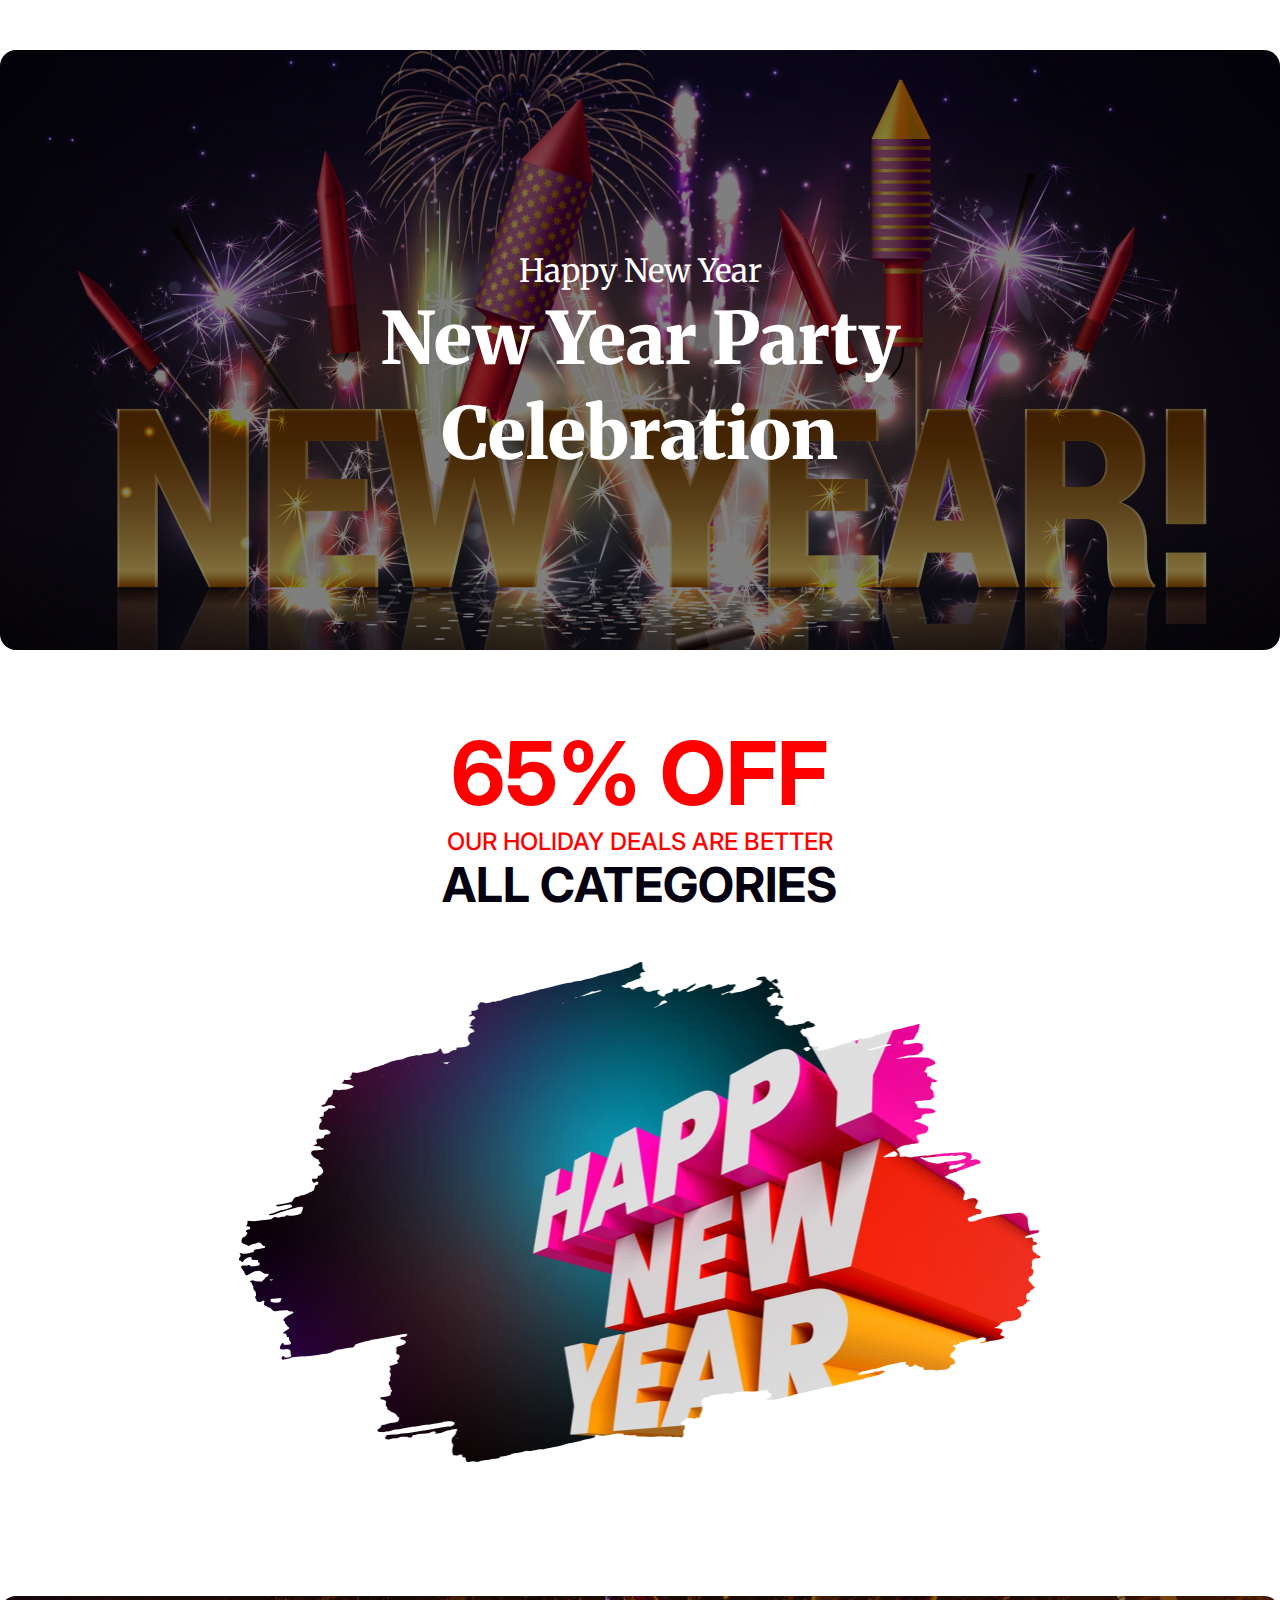
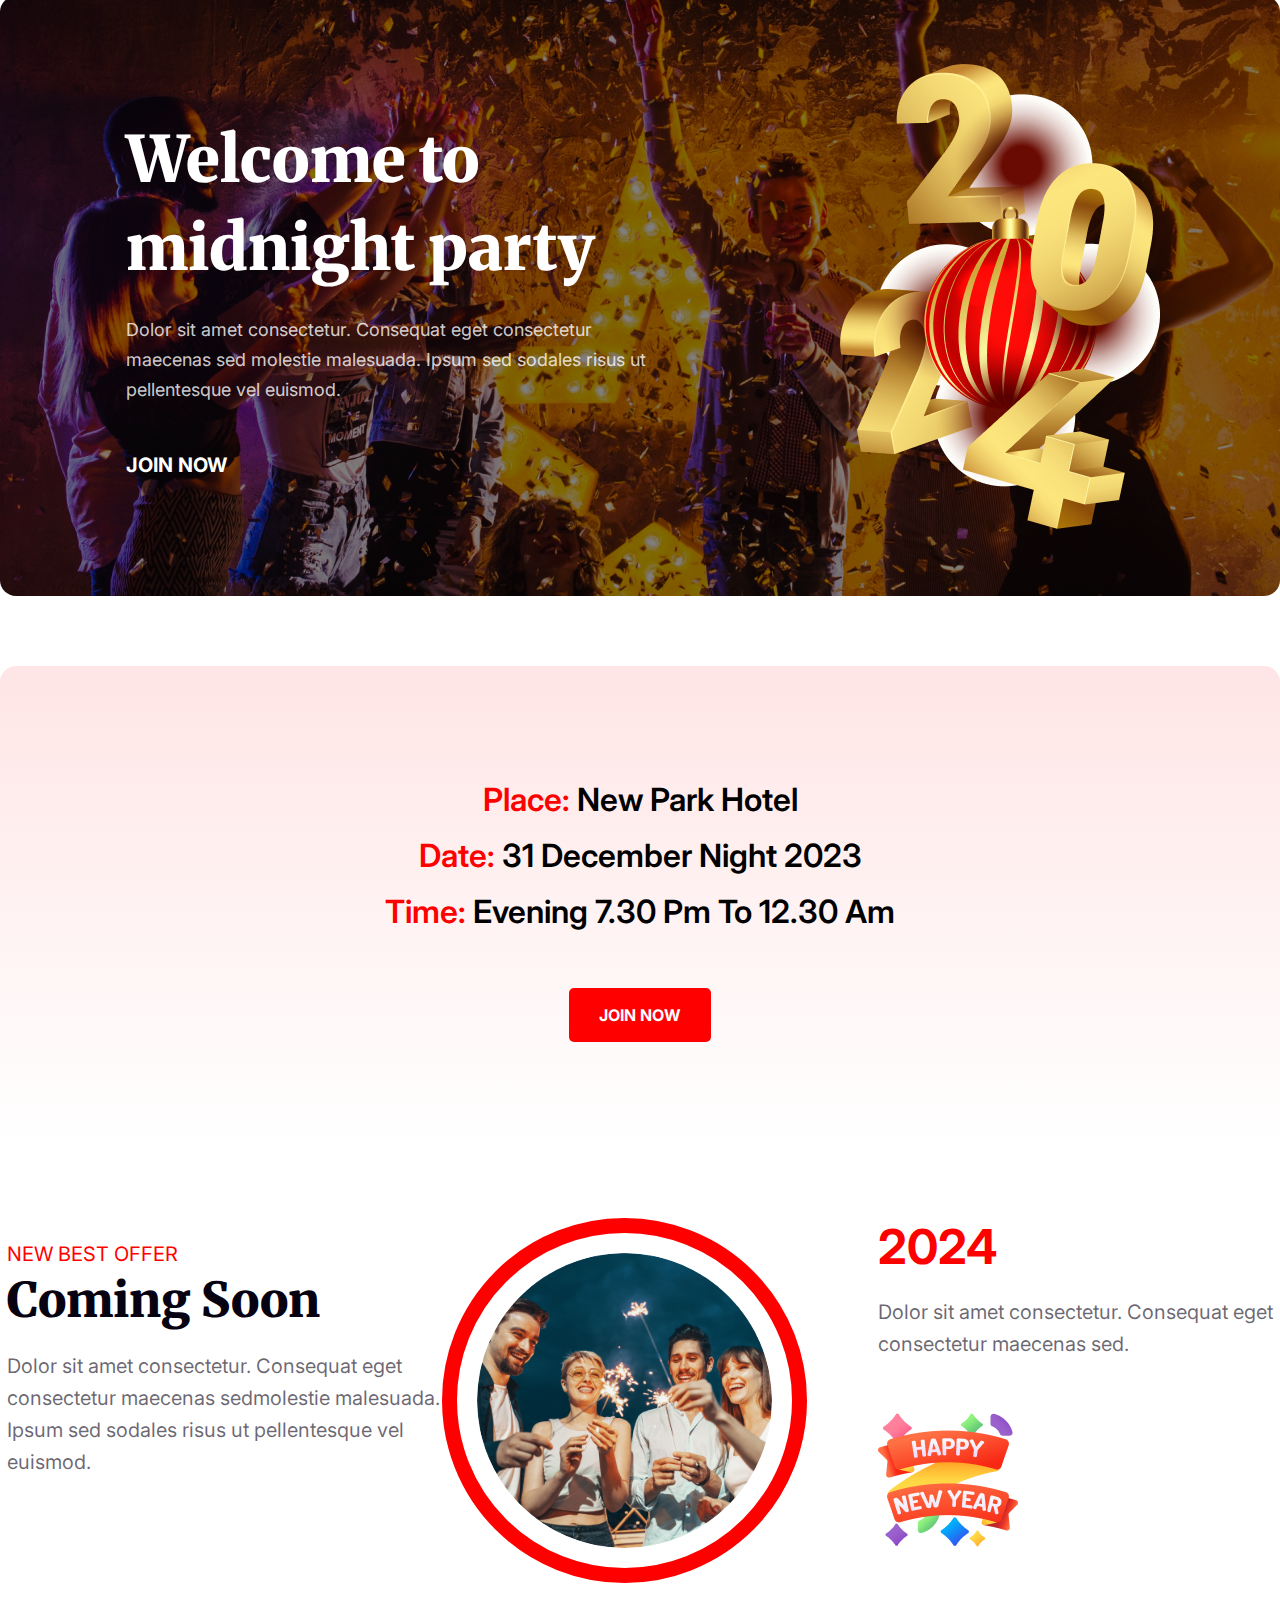
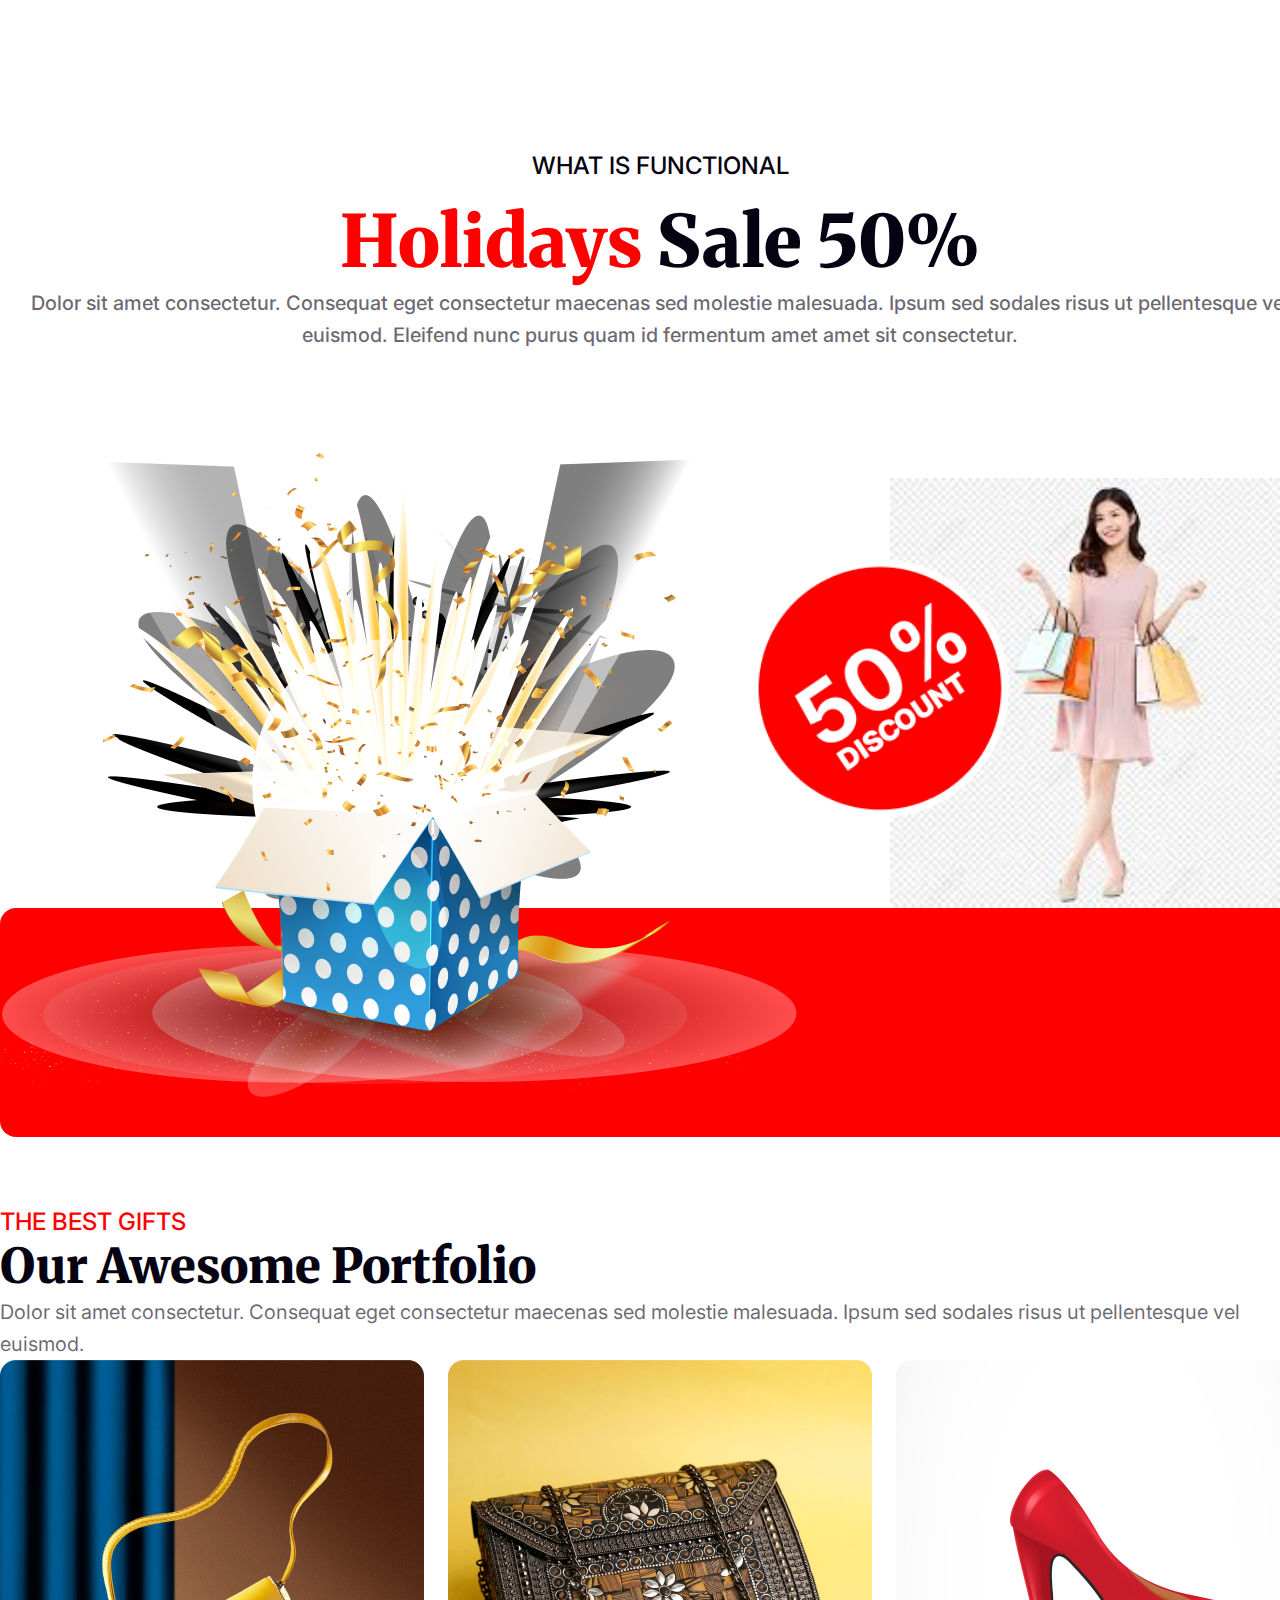
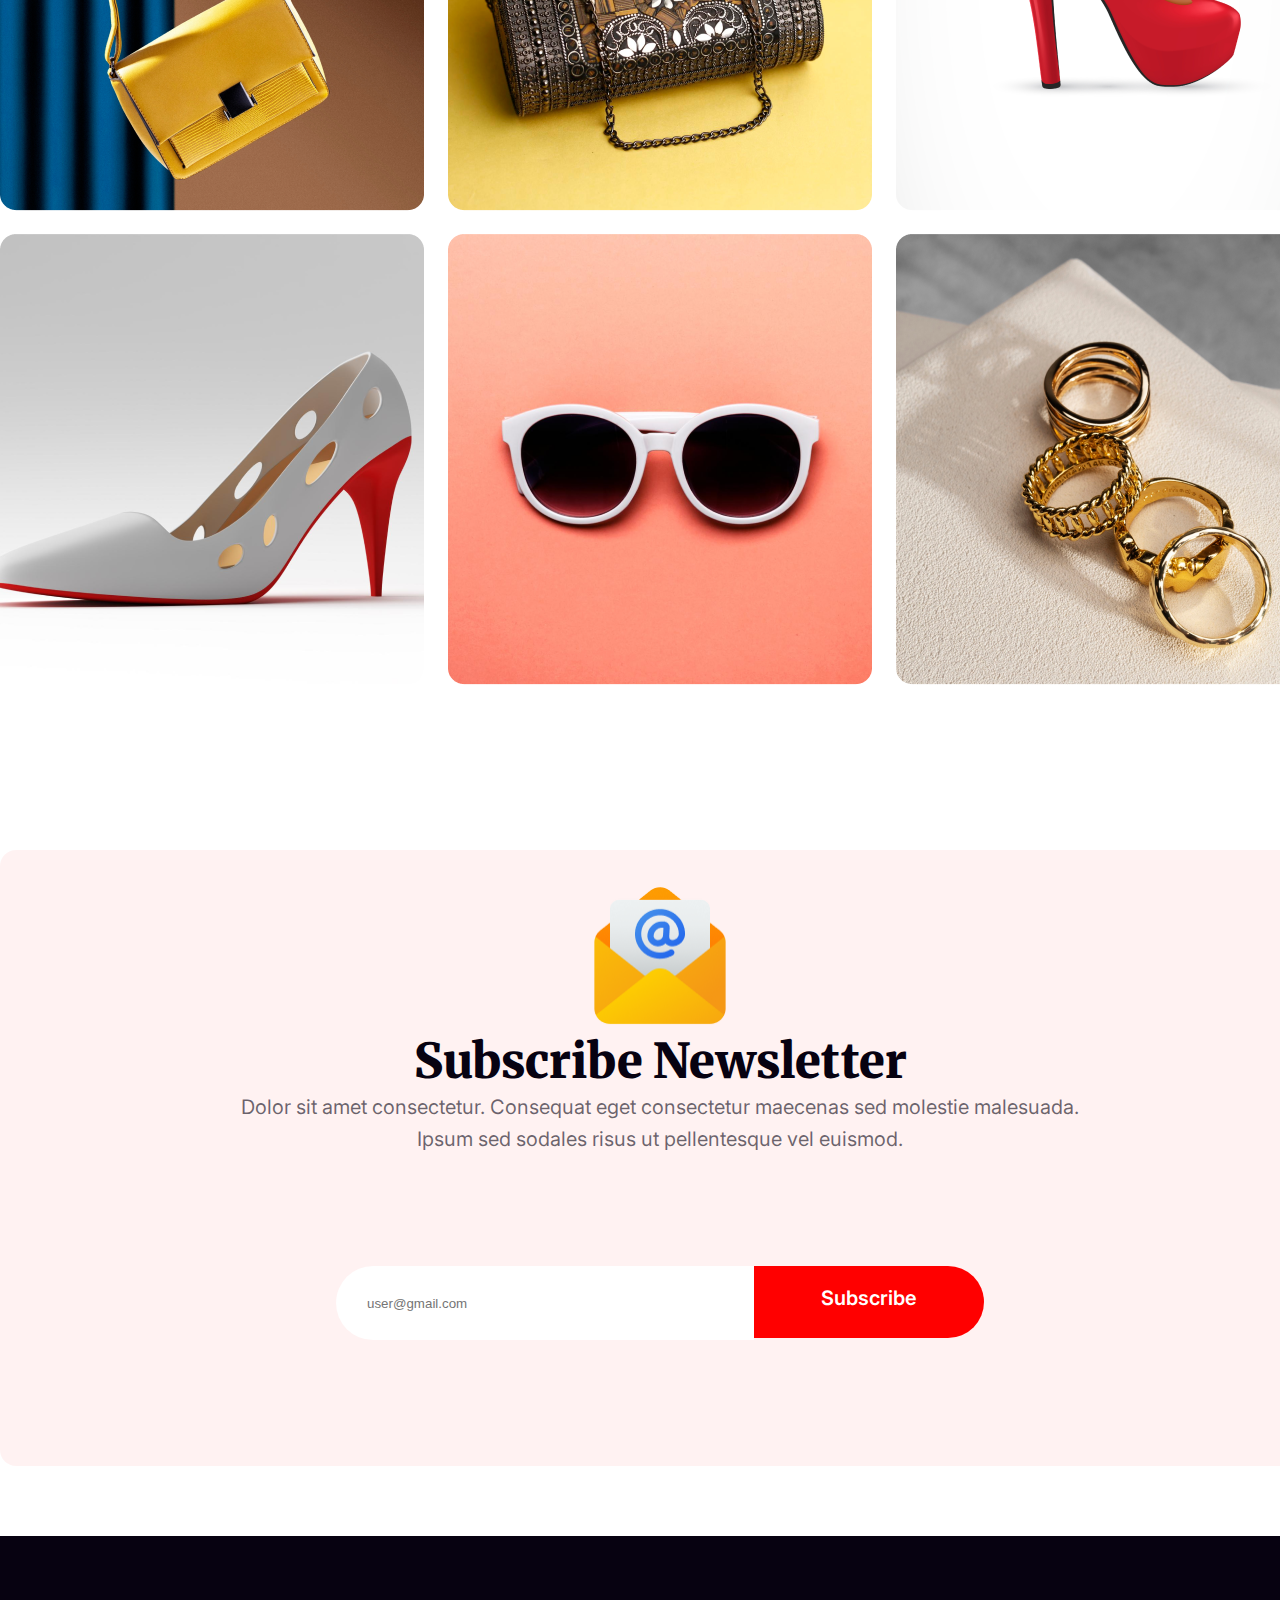
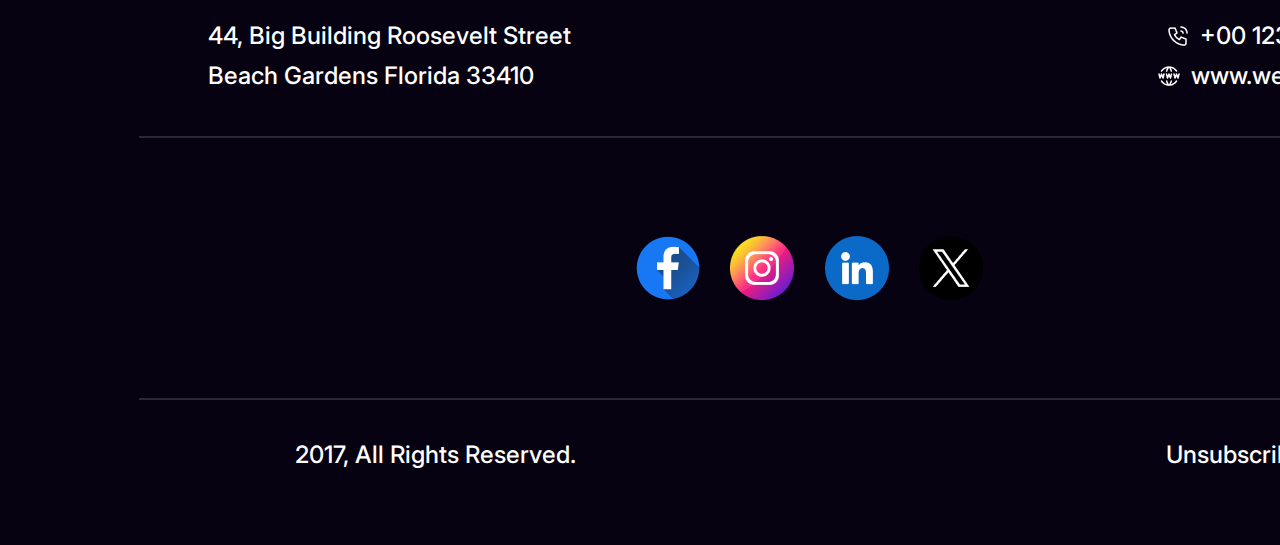
<file: index.html>
<!DOCTYPE html>
<html lang="en">

<head>
    <meta charset="UTF-8">
    <meta name="viewport" content="width=device-width, initial-scale=1.0">
    <title>Naw Year</title>
    <link rel="stylesheet" href="./styles/style.css">
    <link rel="stylesheet" href="https://cdnjs.cloudflare.com/ajax/libs/font-awesome/6.5.2/css/all.min.css" integrity="sha512-SnH5WK+bZxgPHs44uWIX+LLJAJ9/2PkPKZ5QiAj6Ta86w+fsb2TkcmfRyVX3pBnMFcV7oQPJkl9QevSCWr3W6A==" crossorigin="anonymous" referrerpolicy="no-referrer" />
</head>

<body>
    <header class="banner-container">
        <div class="banner-content">
            <p>Happy New Year</p>
            <h1>New Year Party
                <br> Celebration
            </h1>
        </div>
    </header>
    <main>
        <!-- 65% section design start -->
        <section class="section65-container">
            <div class="section65-content">
                <h1>65% OFF</h1>
                <p>OUR HOLIDAY DEALS ARE BETTER</p>
                <h2>ALL CATEGORIES</h2>
            </div>
            <img src="./images/New-Year-Photo.png" alt="">
        </section>
        <!-- 65% section design end -->
        <!-- 3rd section starts -->
        <section class="trd-section-container">
            <div class="trd-section-content">
                <div class="trd-section-title">
                    <h1>Welcome to <br> midnight party</h1>
                    <p>Dolor sit amet consectetur. Consequat eget consectetur maecenas sed molestie malesuada. Ipsum sed
                        sodales risus ut pellentesque vel euismod.</p>
                    <div class="btn">
                        <a href="">join now</a>
                    </div>
                </div>
                <div class="trd-section-img">
                    <img src="./images/Group-70.png" alt="">
                </div>

            </div>

        </section>

        <!-- 3rd section ends -->
        <!-- event section starts -->

        <section class="event-section-container">
            <div class="event-section-content">
                <p> <span>Place:</span> New Park Hotel</p>
                <p> <span>Date:</span> 31 December Night 2023</p>
                <p> <span>Time:</span> Evening 7.30 pm to 12.30 am</p>
            </div>
            <button class="event-section-btn">Join Now</button>
        </section>
        <!-- event section ends -->
         <!-- coming-soon-container start  -->
        <section class="coming-soon-container">
            <div class="coming-soon-content">
                <p> <span>NEW BEST OFFER</span></p>
                <h1>Coming Soon</h1>
                <p>Dolor sit amet consectetur. Consequat eget consectetur maecenas sedmolestie malesuada. Ipsum sed sodales risus ut pellentesque vel euismod.</p>
            </div>
            <div class="coming-soon-content">
                <img class="main-img" src="./images/Ellipse-1.png" alt="">
            </div>
            <div class="coming-soon-content">
                <h2><span>2024</span><h2>
                <p>Dolor sit amet consectetur. Consequat eget consectetur maecenas sed.</p>

                <img class="main-img2" src="./images/Group-96.png" alt="">
            </div>
        </section>

        <!-- coming soon section ends  -->

        <!-- holyday start  -->
        <section class="holyday-section">
            <div class="holyday-content">
                <p class="holyday-title">WHAT IS FUNCTIONAL</p>
                <h1> <span>Holidays</span> Sale 50%</h1>
                <p class="holyday-description">Dolor sit amet consectetur. Consequat eget consectetur maecenas sed 
                    molestie malesuada. Ipsum sed sodales risus ut pellentesque vel euismod. Eleifend nunc purus quam id fermentum amet amet sit consectetur.</p>
            </div>
            <div class="holyday-content-banner">
                <div class="solid-color">
                    <div class="holyday-giftbox">
                        <img src="./images/Group-75.png" alt="">
                    </div>
                    <div class="holyday-girl">
                        <img src="./images/Rectangle-2.png" alt="">
                    </div>
                    <div class="holyday-discount">
                        <img src="./images/Group-44.png" alt="">
                    </div>
                </div>
            </div>
        </section>


        <!-- holydays endss -->

        <!-- gift section start  -->

        <section class="gift-section-container">
            <div class="gift-content">
                <p class="gift-title"> <span>THE BEST GIFTS</span> </p>
                <h1 class="gift-heading">Our Awesome Portfolio</h1>
                <p class="gift-description">Dolor sit amet consectetur. Consequat eget consectetur maecenas sed molestie malesuada. Ipsum sed sodales risus ut pellentesque vel euismod. </p>
            </div>
            <div class="gift-image-section">
                <div class="gift-image"><img src="./images/Rectangle-3.png" alt=""></div>
                <div class="gift-image"><img src="./images/Rectangle-4.png" alt=""></div>
                <div class="gift-image"><img src="./images/Rectangle-5.png" alt=""></div>
                <div class="gift-image"><img src="./images/Rectangle-6.png" alt=""></div>
                <div class="gift-image"><img src="./images/Rectangle-7.png" alt=""></div>
                <div class="gift-image"><img src="./images/Rectangle-8.png" alt=""></div>
            </div>
        </section>

        <!-- gift section end  -->


        <!-- subscribe section start  -->

        <section class="subscribe-section-container">
            <div class="subscribe-content">
                <img src="./images/Group-61.png" alt="">
                <h1>Subscribe Newsletter</h1>
                <p>Dolor sit amet consectetur. Consequat eget consectetur maecenas sed molestie malesuada. Ipsum sed sodales risus ut pellentesque vel euismod. </p>
            </div>
            <div class="input-section" >
                <input type="text" placeholder="user@gmail.com">
                <a class="btn" href="">subscribe</a>
            </div>
        </section>


        <!-- subscribe section end  -->
    </main>
    <footer class="footer-container">
        <div class="footer-first-section">
            <div class="footer-left-first">
                <p>44, Big Building Roosevelt Street <br>
                    Beach Gardens Florida 33410</p>
            </div>
            <div class="footer-right-first">
                <div class="footer-logo">
                    <img src="./icons/Call.png" alt=""><p> +00 123 584 124</p>
                </div>
                <div class="footer-logo">
                    <img src="./icons/Website.png" alt=""><p>www.website.com</p>
                </div>
            </div>
        </div>
        <hr>
        <div class="social-section">
            <div class="social-link"><img src="./icons/Facebook.png" alt=""></div>
            <div class="social-link"><img src="./icons/Instagram.png" alt=""></div>
            <div class="social-link"><img src="./icons/Linkedin.png" alt=""></div>
            <div class="social-link"><img src="./icons/Twitter.png" alt=""></div>
        </div>
        <hr>
        <div class="footer-last-section">
            <div class="footer-last-left">
                <P>2017, All Rights Reserved.</P>
            </div>
            <div class="footer-last-right">
                <P>Unsubscribe</P>
            </div>
        </div>
    </footer>
</body>

</html>
</file>
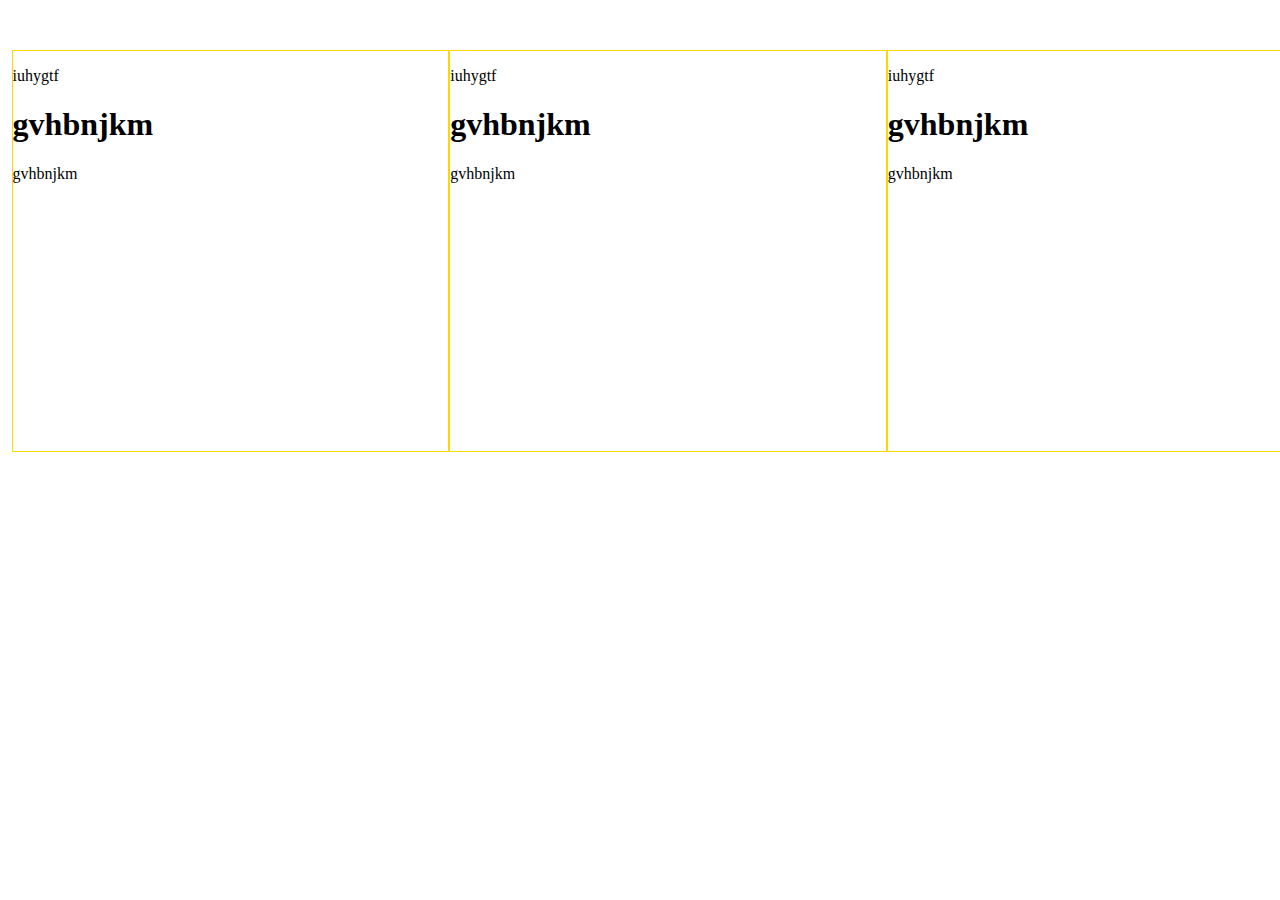
<file: styles/try.html>
<!DOCTYPE html>
<html lang="en">
<head>
    <meta charset="UTF-8">
    <meta name="viewport" content="width=device-width, initial-scale=1.0">
    <title>Document</title>
    <style>
        .coming-soon-container{
            width: 1320px;
            height: 400px;
            display: flex;
            justify-content: center;
            margin: 50px auto;
        }
        .coming-soon-content{
            width: 33%;
            height: 100%;
            border: 1px solid gold;
        }
    </style>
</head>
<body>
    <section class="coming-soon-container">
        <div class="coming-soon-content">
            <p>iuhygtf</p>
            <h1>gvhbnjkm</h1>
            <p>gvhbnjkm</p>
        </div>
        <div class="coming-soon-content">
            <p>iuhygtf</p>
            <h1>gvhbnjkm</h1>
            <p>gvhbnjkm</p>
        </div>
        <div class="coming-soon-content">
            <p>iuhygtf</p>
            <h1>gvhbnjkm</h1>
            <p>gvhbnjkm</p>
        </div>

    </section>
</body>
</html>
</file>
<file: styles/style.css>
@import url('https://fonts.googleapis.com/css2?family=Inter:wght@100..900&family=Merriweather:ital,wght@0,300;0,400;0,700;0,900;1,300;1,400;1,700;1,900&display=swap');

* {
    margin: 0;
    padding: 0;
}

body {
    font-family: "Merriweather", "Inter", serif;
}

/* //////////////////////Banner Styles starts ////////////////////// */

.banner-container {
    max-width: 1320px;
    max-height: 600px;
    margin: 50px auto;
    background-image: url(../images/BannerImage.png);
    background-position: center;
    background-repeat: no-repeat;
    background-size: cover;
    background-color: rgba(0, 0, 0, 0.5);
    background-blend-mode: overlay;
    border-radius: 16px;
}

.banner-content {
    height: 632px;
    display: flex;
    flex-direction: column;
    align-items: center;
    justify-content: center;
}

.banner-content p {
    font-size: 32px;
    font-weight: 400;
    line-height: 40px;
    letter-spacing: 0%;
    text-align: center;
}

.banner-content h1 {
    font-size: 72px;
    font-weight: 900;
    line-height: 95px;
    letter-spacing: 0%;
    text-align: center;
}

.banner-content p,
h1 {
    color: white;
}


/* //////////////////////Banner Styles ends ////////////////////// */

/* //////////////////////section65 Styles starts ////////////////////// */
.section65-container {
    max-width: 802.9px;
    height: 806px;
    margin: 70px auto;
}

.section65-content h1,
.section65-content p {
    color: rgb(255, 0, 0);
    font-family: Inter;
}

.section65-content h1 {

    font-size: 88px;
    font-weight: 700;
    line-height: 107px;
    letter-spacing: 0%;
    text-align: center;
}

.section65-content p {
    font-size: 24px;
    font-weight: 500;
    line-height: 29px;
    letter-spacing: 0%;
    text-align: center;
}

.section65-content h2 {
    color: rgb(7, 2, 17);
    font-family: Inter;
    font-size: 48px;
    font-weight: 700;
    line-height: 58px;
    letter-spacing: 0%;
    text-align: center;
}

.section65-container img {
    width: 802.9px;
    height: 500px;
    margin-top: 48px;
}

/* //////////////////////section65 Styles ends ////////////////////// */



/* ///////////////////3rd sections style start///////////////////// */
.trd-section-container {
    max-width: 1320px;
    height: 600px;
    margin: 50px auto;
    background-image: url(../images/Vectorrr.png);
    background-position: center;
    background-repeat: no-repeat;
    background-size: cover;
    background-color: rgba(0, 0, 0, 0.5);
    background-blend-mode: overlay;
    border-radius: 16px;
}

.trd-section-content {
    max-width: 1320px;
    height: 600px;
    display: flex;
    gap: 40px;

}

.trd-section-title {

    width: 60%;
    height: 100%;
    display: flex;
    flex-direction: column;
    justify-content: center;
    align-items: last baseline;
    /* gap: 20px; */
}

.trd-section-title h1,
.trd-section-title p {
    margin-left: 126px;
}



.trd-section-title p {
    margin-top: 24px;
}

.trd-section-title .btn {
    /* margin-left: 120px; */
    margin-top: 48px;


}

.trd-section-title .btn a {
    text-decoration: none;

    color: rgb(255, 255, 255);
    font-family: Inter;
    font-size: 20px;
    font-weight: 700;
    line-height: 24px;
    letter-spacing: 0%;
    text-align: center;
    text-transform: uppercase;
}

.trd-section-img {
    width: 40%;
    height: 100%;
}

.trd-section-title h1 {
    color: rgb(255, 255, 255);
    font-family: Merriweather;
    font-size: 64px;
    font-weight: 900;
    line-height: 88px;
    letter-spacing: 11%;
    text-align: left;
}

.trd-section-title p {
    color: rgba(255, 255, 255, 0.8);
    font-family: Inter;
    font-size: 18px;
    font-weight: 400;
    line-height: 30px;
    letter-spacing: 0%;
    text-align: left;
}

.trd-section-img {
    width: 349.16px;
    height: 464.65px;
    margin: 68px 120px;

}


/* ///////////////////3rd sections style endss///////////////////// */


/* ///////////////event section style start///////////// */
.event-section-container {
    max-width: 1320px;
    height: 482px;
    border-radius: 16px;
    margin: 70px auto;
    background: linear-gradient(180.00deg, rgba(255, 0, 0, 0.1), rgba(255, 0, 0, 0) 100%);

    display: flex;
    align-items: center;
    flex-direction: column;
    justify-content: center;
    gap: 48px;
}

.event-section-content p {
    font-family: Inter;
    font-size: 32px;
    font-weight: 600;
    line-height: 56px;
    letter-spacing: 0%;
    text-align: center;
    text-transform: capitalize;
    color: black;
}

.event-section-content span {
    color: red;
}

.event-section-btn {
    border-radius: 8px;
    background: rgb(255, 0, 0);
    color: rgb(255, 255, 255);
    font-family: Inter;
    font-size: 20px;
    font-weight: 700;
    line-height: 24px;
    letter-spacing: 0%;
    text-align: center;
    text-transform: uppercase;
    padding: 15px 30px;
    border: none;
    border-radius: 5px;
    font-size: 16px;
}

/* ///////////////event section style ends///////////// */


/* ///////////////comming soon style starts///////////// */

.coming-soon-container {
    width: 1320px;
    height: 463px;
    display: flex;
    justify-content: center;
    align-items: center;

    margin: 50px auto;
}

.coming-soon-content {
    width: 33%;
    height: 100%;
}

.coming-soon-content .mt {
    margin-top: 100px;
}

.coming-soon-content p {
    color: rgba(7, 2, 17, 0.6);
    font-family: Inter;
    font-size: 20px;
    font-weight: 400;
    line-height: 32px;
    letter-spacing: 0%;
    text-align: left;
    padding-top: 20px;
}

.coming-soon-content p>span {
    color: red;
}

.coming-soon-content h1 {
    color: rgb(7, 2, 17);
    font-family: Merriweather;
    font-size: 48px;
    font-weight: 900;
    line-height: 60px;
    letter-spacing: 0%;
    text-align: left;
    text-transform: capitalize;
}

/* .coming-soon-circle {
    
} */



.coming-soon-content .main-img {

    width: 364.84px;
    height: 364.84px;
    /* padding: 50px; */
    margin: 0 40px 20px 0;
    box-sizing: border-box;
    border: 15px solid rgb(255, 0, 0);
    border-radius: 50%;
    padding: 20px;
}

.coming-soon-content h2 {
    color: rgb(255, 0, 0);
    font-family: Inter;
    font-size: 48px;
    font-weight: 700;
    line-height: 58px;
    letter-spacing: 0%;
    text-align: left;
}

.coming-soon-content .main-img2 {
    margin-top: 50px;
}

/* ////////////coming-soon section style end /////////////// */

/* ///////////////holydays styles start///////////////// */


.holyday-section {
    width: 1320px;
    height: 986.07px;
    margin: 70px auto;
    position: relative;
    /* border: 1px solid blue; */
}

.holyday-content .holyday-title {
    color: rgb(7, 2, 17);
    font-family: Inter;
    font-size: 24px;
    font-weight: 500;
    line-height: 29px;
    letter-spacing: 0%;
    text-align: center;
}

.holyday-content h1 {
    font-family: Merriweather;
    color: rgb(7, 2, 17);
    font-size: 72px;
    font-weight: 900;
    line-height: 91px;
    letter-spacing: 0%;
    text-align: center;
    margin-top: 16px;
}

.holyday-content h1 span {
    color: red;
}

.holyday-content .holyday-description {
    color: rgba(7, 2, 17, 0.6);
    font-family: Inter;
    font-size: 20px;
    font-weight: 500;
    line-height: 32px;
    letter-spacing: 0%;
    text-align: center;
}

.solid-color {
    width: 1320px;
    height: 229px;
    border-radius: 16px 0px 16px 16px;
    margin: auto;
    background: rgb(255, 0, 0);
    top: 757.07px;
    position: absolute;

}

.holyday-giftbox {
    width: 674.82px;
    height: 577.96px;
    position: absolute;
    bottom: 106px;
}

.holyday-girl img {
    width: 430px;
}

.holyday-girl {
    /* width: 300px; */
    position: absolute;
    bottom: 225px;
    left: 890px;
}

.holyday-discount img {
    width: 360px;
}

.holyday-discount {
    position: absolute;
    bottom: 265px;
    left: 700px;
}


/* ///////////////holydays styles ends///////////////// */

/* ///////////////gift styles start///////////////// */

.gift-section-container {
    width: 1320px;
    height: 1163px;
    margin: 50px auto;
}

.gift-title {
    color: rgb(255, 0, 0);
    font-family: Inter;
    font-size: 24px;
    font-weight: 500;
    line-height: 29px;
    letter-spacing: 0%;
    text-align: left;
}

.gift-heading {
    color: rgb(7, 2, 17);
    font-family: Merriweather;
    font-size: 48px;
    font-weight: 900;
    line-height: 60px;
    letter-spacing: 0%;
    text-align: left;
    text-transform: capitalize;
}

.gift-description {
    color: rgba(7, 2, 17, 0.6);
    font-family: Inter;
    font-size: 20px;
    font-weight: 400;
    line-height: 32px;
    letter-spacing: 0%;
    text-align: left;
}

.gift-image-section {
    display: flex;
    flex-wrap: wrap;
    gap: 24px;
}

.gift-image {
    width: 424px;
    height: 450px;
    border-radius: 16px;
}

/* ///////////////gift styles ends///////////////// */

/* ////////////////subscribe styles start //////////////// */

.subscribe-section-container {
    width: 1320px;
    height: 616px;
    margin: 70px auto;

    border-radius: 16px;

    background: rgba(255, 0, 0, 0.05);

}

.subscribe-content {
    width: 896px;
    height: 336px;
    margin: 80px auto;
    display: flex;
    align-items: center;
    justify-content: center;
    flex-direction: column;
}


.subscribe-content img {
    width: 150px;
    height: 150px;
}

.subscribe-content h1 {
    color: rgb(7, 2, 17);
    font-family: Merriweather;
    font-size: 48px;
    font-weight: 900;
    line-height: 60px;
    letter-spacing: 0%;
    text-align: center;
    text-transform: capitalize;
}

.subscribe-content p {
    color: rgba(7, 2, 17, 0.6);
    font-family: Inter;
    font-size: 20px;
    font-weight: 400;
    line-height: 32px;
    letter-spacing: 0%;
    text-align: center;
}


.input-section {
    display: flex;
    width: 648px;
    height: 72px;
    margin: auto;
}

.input-section input {
    width: 438px;
    height: 12px;
    border-radius: 50px 0px 0px 50px;
    border: 1px solid rgba(255, 255, 255, 0.5);
    background: rgb(255, 255, 255);
    padding: 30px;
}

.input-section a {
    padding: 20px 30px;
    width: 210px;

    color: rgb(255, 255, 255);
    font-family: Inter;
    font-size: 20px;
    font-weight: 600;
    line-height: 24px;
    letter-spacing: 0%;
    text-align: center;
    text-transform: capitalize;
    border-radius: 0px 50px 50px 0px;
    background: rgb(255, 0, 0);
    text-decoration: none;
}

/* ////////////////subscribe styles end //////////////// */


/* ////////////footer style start ............... */
.footer-container {
    width: 1600px;
    height: 609px;
    margin: auto;
    background: rgb(7, 2, 17);
}

.footer-first-section {
    width: 1185px;
    height: 80px;
    display: flex;
    padding-top: 80px;
    margin: auto;
    justify-content: space-between;
}

.footer-left-first p {
    color: rgb(255, 255, 255);
    font-family: Inter;
    font-size: 24px;
    font-weight: 500;
    line-height: 40px;
    letter-spacing: 0%;
    text-align: left;
}

.footer-right-first p {
    color: rgb(255, 255, 255);
    font-family: Inter;
    font-size: 24px;
    font-weight: 500;
    line-height: 40px;
    letter-spacing: 0%;
    text-align: left;
}

.footer-logo{
    display: flex;
    justify-content: center;
    align-items: center;
    gap: 10px;
}

hr {
    width: 1320px;
    height: 0;
    margin: 40px auto;
    border: 1px solid rgba(255, 255, 255, 0.15);
}


.social-section {
    width: 328px;
    height: 64px;
    margin: 98px auto;
    display: flex;
    gap: 31.92px;

}

.social-link {
    width: 62.5px;
    height: 62.5px;
}

.footer-last-section {
    width: 1320;
    margin: auto;
    color: rgb(255, 255, 255);
    font-family: Inter;
    font-size: 24px;
    font-weight: 500;
    line-height: 29px;
    letter-spacing: 0%;
    text-align: left;
    display: flex;
    justify-content: space-around;
}

/* ////////////footer style end ...............  */
</file>
